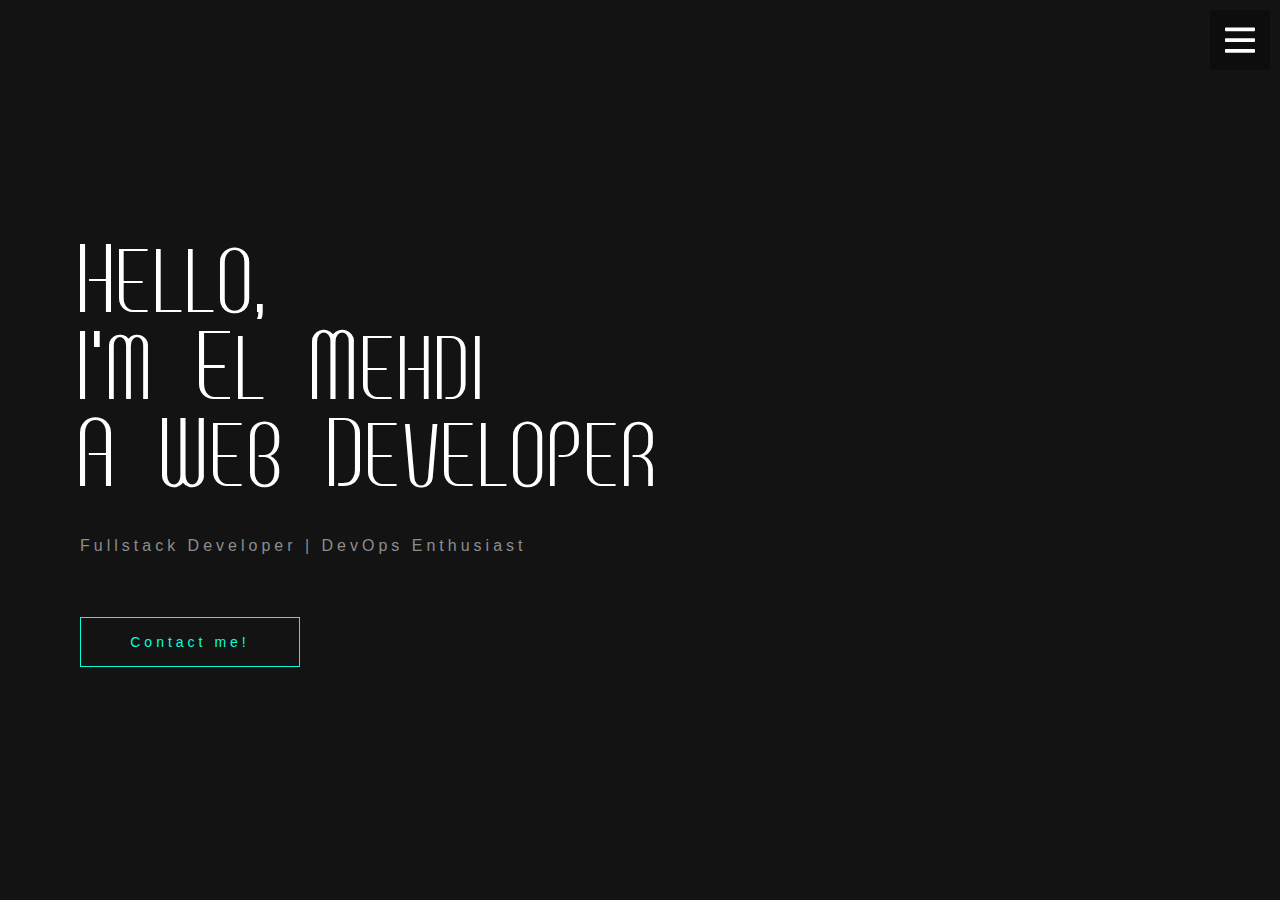
<file: index.html>
<!DOCTYPE html>
<html lang="en">
<head>
    <meta charset="UTF-8">
    <meta http-equiv="X-UA-Compatible" content="IE=edge">
    <meta name="author" content="El Mehdi Oudaoud">
    <meta name="viewport" content="width=device-width, initial-scale=1.0">
    <title>El Mehdi Oudaoud</title>
    <link rel="icon" href="Icon.png">
    <link href="https://fonts.googleapis.com/css2?family=Merienda&display=swap" rel="stylesheet">
    <style>
        @font-face{
            font-family: font-file-82132;
            src: url("BreveSc-a1zR.woff2");
        }
        body{
            overflow-x: hidden;
        }
    </style>
    <link rel="stylesheet" href="style.css">
</head>
<body class="home page-template page-template-template-home page-template-template-home-php page page-id-11 window-loaded">
        <a class="mbtn mbtn-op" href="" id="navburger"><svg aria-hidden="true" focusable="false" data-prefix="far" data-icon="bars" role="img" xmlns="http://www.w3.org/2000/svg" viewBox="0 0 448 512" class="svg-inline--fa fa-bars fa-w-14 fa-3x"><path fill="currentColor" d="M436 124H12c-6.627 0-12-5.373-12-12V80c0-6.627 5.373-12 12-12h424c6.627 0 12 5.373 12 12v32c0 6.627-5.373 12-12 12zm0 160H12c-6.627 0-12-5.373-12-12v-32c0-6.627 5.373-12 12-12h424c6.627 0 12 5.373 12 12v32c0 6.627-5.373 12-12 12zm0 160H12c-6.627 0-12-5.373-12-12v-32c0-6.627 5.373-12 12-12h424c6.627 0 12 5.373 12 12v32c0 6.627-5.373 12-12 12z" class=""></path></svg></a>   
        <menu class="main-menu">
                <a class="mbtn mbtn-cl" href="" id="navclose">
                    <svg aria-hidden="true" focusable="false" data-prefix="fal" data-icon="times" role="img"
                        xmlns="http://www.w3.org/2000/svg" viewBox="0 0 320 512" class="svg-inline--fa fa-times fa-w-10 fa-5x">
                        <path fill="currentColor" d="M193.94 256L296.5 153.44l21.15-21.15c3.12-3.12 3.12-8.19 0-11.31l-22.63-22.63c-3.12-3.12-8.19-3.12-11.31 0L160 222.06 36.29 98.34c-3.12-3.12-8.19-3.12-11.31 0L2.34 120.97c-3.12 3.12-3.12 8.19 0 11.31L126.06 256 2.34 379.71c-3.12 3.12-3.12 8.19 0 11.31l22.63 22.63c3.12 3.12 8.19 3.12 11.31 0L160 289.94 262.56 392.5l21.15 21.15c3.12 3.12 8.19 3.12 11.31 0l22.63-22.63c3.12-3.12 3.12-8.19 0-11.31L193.94 256z" class=""></path>
                    </svg>
                </a>
                <div class="main-menu__top">
                    <div class="logo">
                        <svg version="1.0" xmlns="http://www.w3.org/2000/svg"
                            viewBox="0 0 417.000000 417.000000"
                            preserveAspectRatio="xMidYMid meet" style="width:100px;">
                           <metadata>
                           Created by potrace 1.16, written by Peter Selinger 2001-2019
                           </metadata>
                           <g transform="translate(0.000000,417.000000) scale(0.100000,-0.100000)"
                           stroke="none">
                           <path d="M1830 4029 c-737 -95 -1370 -616 -1604 -1321 -64 -194 -87 -328 -93
                           -555 -4 -131 -1 -236 6 -300 81 -654 477 -1220 1059 -1512 270 -136 509 -197
                           817 -208 327 -12 622 49 912 187 200 95 353 202 517 360 333 322 536 739 587
                           1205 14 132 7 391 -15 520 -120 711 -609 1293 -1287 1530 -222 78 -396 105
                           -654 104 -99 -1 -209 -5 -245 -10z m1415 -914 c17 -7 45 -16 63 -19 32 -5 138
                           -71 158 -97 6 -8 17 -30 24 -49 7 -19 20 -41 29 -48 13 -10 13 -14 2 -21 -11
                           -7 -11 -13 0 -32 13 -24 25 -82 35 -174 3 -27 7 -51 9 -53 2 -2 7 23 11 57 3
                           34 11 61 17 61 6 0 7 -21 3 -57 -4 -32 -7 -67 -7 -78 0 -11 -6 -35 -15 -53 -8
                           -18 -12 -41 -9 -51 3 -11 1 -22 -5 -26 -15 -9 -12 -25 6 -25 10 0 12 -5 7 -12
                           -4 -7 -9 -45 -11 -85 -2 -45 -10 -85 -23 -109 -10 -21 -19 -45 -19 -54 0 -18
                           -63 -84 -72 -75 -3 3 -11 -2 -19 -12 -12 -15 -12 -16 3 -10 23 8 12 -20 -20
                           -53 -25 -25 -25 -25 -13 -2 18 34 7 38 -14 5 -10 -15 -26 -33 -34 -40 -14 -11
                           -14 -12 -1 -13 8 -1 1 -9 -17 -18 -38 -21 -77 -68 -68 -83 4 -5 -12 -33 -35
                           -61 -34 -39 -40 -52 -29 -59 11 -7 11 -9 -2 -9 -18 0 -75 -86 -86 -128 -3 -15
                           -23 -44 -45 -64 -21 -21 -38 -48 -38 -60 0 -53 -216 -308 -261 -308 -8 0 -30
                           -16 -49 -35 -21 -21 -48 -37 -69 -41 -20 -4 -64 -27 -97 -50 -65 -47 -90 -52
                           -156 -32 -26 8 -40 18 -44 34 -3 12 -19 34 -35 50 -16 15 -25 30 -19 34 6 4 6
                           17 1 35 -8 26 -9 27 -10 7 -1 -13 -5 -21 -10 -18 -15 10 -18 53 -4 72 14 19
                           16 67 4 98 -6 15 -14 7 -49 -46 -23 -35 -42 -68 -42 -73 0 -4 -13 -22 -30 -39
                           -16 -17 -48 -53 -72 -79 -60 -69 -86 -80 -198 -81 -85 -1 -101 2 -153 27 -47
                           24 -57 32 -52 48 4 12 1 21 -9 25 -8 3 -15 18 -15 32 -1 15 -3 47 -6 72 -13
                           112 -16 264 -6 336 30 234 96 577 136 708 8 27 15 59 15 72 l0 23 -38 -22
                           c-52 -30 -130 -119 -159 -183 -13 -28 -33 -91 -44 -140 -12 -49 -28 -114 -37
                           -144 -8 -30 -16 -68 -18 -85 -2 -16 -8 -57 -13 -90 -6 -33 -13 -76 -16 -95 -7
                           -48 -31 -80 -60 -80 -13 0 -26 -4 -29 -9 -5 -7 -222 35 -236 46 -2 2 1 13 8
                           24 9 15 10 25 1 40 -6 12 -11 44 -12 73 -1 60 26 317 50 466 9 58 17 125 17
                           150 1 42 0 45 -24 41 -21 -2 -51 -24 -113 -79 -4 -4 -24 -34 -44 -67 -36 -59
                           -37 -61 -39 -180 -5 -254 -16 -452 -27 -494 -8 -29 -20 -47 -38 -57 -15 -7
                           -36 -30 -48 -50 l-22 -37 -78 6 c-87 5 -175 38 -193 70 -28 54 -18 336 22 577
                           22 132 40 300 40 371 0 35 -5 51 -17 59 -17 9 -16 12 7 31 21 18 35 20 86 17
                           106 -7 210 -94 228 -190 4 -21 10 -38 14 -38 4 0 32 25 62 56 94 96 180 123
                           286 88 60 -20 98 -54 130 -116 13 -27 27 -48 30 -48 3 0 38 26 77 58 153 125
                           219 157 302 147 60 -8 126 -44 155 -84 45 -64 83 -216 81 -326 -2 -141 -52
                           -703 -66 -743 -7 -21 6 -92 17 -92 23 0 147 139 176 196 l31 61 -5 189 c-3
                           104 -7 230 -10 279 -2 50 -6 212 -8 360 -2 149 -7 290 -11 315 -3 25 -2 107 5
                           184 8 107 8 142 -2 153 -7 9 -8 17 -2 21 5 4 14 16 20 26 15 29 60 38 129 27
                           33 -5 78 -8 100 -8 36 2 42 -1 55 -30 8 -18 18 -33 23 -33 4 0 47 20 96 44
                           168 85 349 121 506 103 39 -5 84 -15 100 -22z" style="fill:#fff;"/>
                           <path d="M2930 2900 c-14 -5 -61 -19 -105 -31 -104 -29 -205 -69 -205 -80 0
                           -5 14 -21 30 -36 17 -14 30 -33 30 -42 0 -9 15 -45 32 -81 36 -73 41 -120 54
                           -540 3 -113 7 -207 9 -209 9 -8 136 116 145 142 5 16 14 26 20 22 12 -8 110
                           90 110 111 0 18 -9 18 -32 -3 -10 -9 -18 -11 -18 -5 0 6 6 15 14 19 15 9 46
                           65 46 85 0 7 23 40 50 73 33 40 50 69 50 87 0 15 15 51 33 80 37 59 71 137 82
                           185 13 62 -48 160 -129 207 -38 22 -56 26 -118 25 -40 -1 -84 -5 -98 -9z" style="fill:#fff;"/>
                           </g>
                        </svg>
                    </div>
                    <span>Fullstack Web Developer</span>
                </div>
                <nav class="main-menu_nav">
                    <a rel="about" href="about me.html">About</a>
                    <a rel="skills" href="toolkit.html">Toolkit</a>
                    <a rel="work" href="projects.html">Projects</a>
                    <a rel="contact" href="#">Contact</a>
                </nav>
                <ul class="social">
                    <li>
                        <!--twitter-->
                        <a href="#" target="_blank">
                            <svg aria-hidden="true" focusable="false" data-prefix="fab" data-icon="twitter" role="img"
                                xmlns="http://www.w3.org/2000/svg" viewBox="0 0 512 512" class="svg-inline--fa fa-twitter fa-w-16 fa-5x">
                                <path fill="currentColor" d="M459.37 151.716c.325 4.548.325 9.097.325 13.645 0 138.72-105.583 298.558-298.558 298.558-59.452 0-114.68-17.219-161.137-47.106 8.447.974 16.568 1.299 25.34 1.299 49.055 0 94.213-16.568 130.274-44.832-46.132-.975-84.792-31.188-98.112-72.772 6.498.974 12.995 1.624 19.818 1.624 9.421 0 18.843-1.3 27.614-3.573-48.081-9.747-84.143-51.98-84.143-102.985v-1.299c13.969 7.797 30.214 12.67 47.431 13.319-28.264-18.843-46.781-51.005-46.781-87.391 0-19.492 5.197-37.36 14.294-52.954 51.655 63.675 129.3 105.258 216.365 109.807-1.624-7.797-2.599-15.918-2.599-24.04 0-57.828 46.782-104.934 104.934-104.934 30.213 0 57.502 12.67 76.67 33.137 23.715-4.548 46.456-13.32 66.599-25.34-7.798 24.366-24.366 44.833-46.132 57.827 21.117-2.273 41.584-8.122 60.426-16.243-14.292 20.791-32.161 39.308-52.628 54.253z" class=""></path>
                            </svg>
                        </a>
                    </li>
                    <li>
                        <!--linkedin-->
                        <a href="#" target="_blank">
                            <svg aria-hidden="true" focusable="false" data-prefix="fab" data-icon="linkedin-in" role="img"
                                xmlns="http://www.w3.org/2000/svg" viewBox="0 0 448 512" class="svg-inline--fa fa-linkedin-in fa-w-14 fa-5x">
                                <path fill="currentColor" d="M100.28 448H7.4V148.9h92.88zM53.79 108.1C24.09 108.1 0 83.5 0 53.8a53.79 53.79 0 0 1 107.58 0c0 29.7-24.1 54.3-53.79 54.3zM447.9 448h-92.68V302.4c0-34.7-.7-79.2-48.29-79.2-48.29 0-55.69 37.7-55.69 76.7V448h-92.78V148.9h89.08v40.8h1.3c12.4-23.5 42.69-48.3 87.88-48.3 94 0 111.28 61.9 111.28 142.3V448z" class=""></path>
                            </svg>
                        </a>
                    </li>
                    <li>
                        <!--facebook-->
                        <a href="" target="_blank">
                            <svg aria-hidden="true" focusable="false" data-prefix="fab" data-icon="facebook-f" role="img"
                                xmlns="http://www.w3.org/2000/svg" viewBox="0 0 320 512" class="svg-inline--fa fa-facebook-f fa-w-10 fa-5x">
                                <path fill="currentColor" d="M279.14 288l14.22-92.66h-88.91v-60.13c0-25.35 12.42-50.06 52.24-50.06h40.42V6.26S260.43 0 225.36 0c-73.22 0-121.08 44.38-121.08 124.72v70.62H22.89V288h81.39v224h100.17V288z" class=""></path>
                            </svg>
                        </a>
                    </li>
                    <li>
                        <!--github-->
                        <a href="#" target="_blank">
                                <svg xmlns="http://www.w3.org/2000/svg" data-name="Layer 1" viewBox="0 0 24 24" style="width: 2rem;"><path d="M12,2.2467A10.00042,10.00042,0,0,0,8.83752,21.73419c.5.08752.6875-.21247.6875-.475,0-.23749-.01251-1.025-.01251-1.86249C7,19.85919,6.35,18.78423,6.15,18.22173A3.636,3.636,0,0,0,5.125,16.8092c-.35-.1875-.85-.65-.01251-.66248A2.00117,2.00117,0,0,1,6.65,17.17169a2.13742,2.13742,0,0,0,2.91248.825A2.10376,2.10376,0,0,1,10.2,16.65923c-2.225-.25-4.55-1.11254-4.55-4.9375a3.89187,3.89187,0,0,1,1.025-2.6875,3.59373,3.59373,0,0,1,.1-2.65s.83747-.26251,2.75,1.025a9.42747,9.42747,0,0,1,5,0c1.91248-1.3,2.75-1.025,2.75-1.025a3.59323,3.59323,0,0,1,.1,2.65,3.869,3.869,0,0,1,1.025,2.6875c0,3.83747-2.33752,4.6875-4.5625,4.9375a2.36814,2.36814,0,0,1,.675,1.85c0,1.33752-.01251,2.41248-.01251,2.75,0,.26251.1875.575.6875.475A10.0053,10.0053,0,0,0,12,2.2467Z"/></svg>
                        </a>
                    </li>
                </ul>
        </menu>

        <script>
            document.getElementById("navburger").addEventListener("click",(e)=>{
                e.preventDefault();
                document.body.classList.add("mobileopen");
            })
            document.getElementById("navclose").addEventListener("click",(e)=>{
                e.preventDefault();
                document.body.classList.remove("mobileopen");
            })

        </script>
    <div>

    
    <div class="page-inner">
    <section id="section-home" class="section-full section-home js-page-home loaded">
        <div class="text-zone">
            <h1 aria-label="Hello,  I'm El Mehdi  A Web Developer" class="blast-root" id="let">
            <!-- dinamically make em in JS-->
            <!-- <span class="blast" aria-hidden="true" style="opacity: 1;">H</span>
            -->
        </h1>
        <p class="gray-text">Fullstack Developer | DevOps Enthusiast</p>
        <br>
        <a rel="contact" href="/contact/" class="flat-button">
            <div> 
                <span class="bg"></span>
                <span class="base"></span>
                <span class="text">Contact me!</span>
            </div> 
        </a>
    </div>
    <canvas style="position: absolute;left:0;z-index: -1;" id="canvas" width="356" height="696"></canvas>

    </section>
    </div>
</div>
    <script src="https://cdnjs.cloudflare.com/ajax/libs/gsap/3.6.1/gsap.min.js"></script>
    <script src="oscillator.js"></script>
    </body>
    <!-- rubberBand{0%{-webkit-transform:scale3d(1,1,1);transform:scale3d(1,1,1)}30%{-webkit-transform:scale3d(1.25,.75,1);transform:scale3d(1.25,.75,1)}40%{-webkit-transform:scale3d(.75,1.25,1);transform:scale3d(.75,1.25,1)}50%{-webkit-transform:scale3d(1.15,.85,1);transform:scale3d(1.15,.85,1)}65%{-webkit-transform:scale3d(.95,1.05,1);transform:scale3d(.95,1.05,1)}75%{-webkit-transform:scale3d(1.05,.95,1);transform:scale3d(1.05,.95,1)}100%{-webkit-transform:scale3d(1,1,1);transform:scale3d(1,1,1)}} -->
</html>
</file>
<file: style.css>
html {
    line-height: 1.15;
    -ms-text-size-adjust: 100%;
    -webkit-text-size-adjust: 100%
}

#section-home {
    background-color: #131313;
    /* background-image: url("background.png");
    background-size: cover; */
    z-index: 1;
}

body {
    margin: 0
}

article, aside, footer, header, nav, section {
    display: block
}

h1 {
    font-size: 2em;
    margin: .67em 0
}
a {
    background-color: transparent;
    -webkit-text-decoration-skip: objects
}
svg:not(:root) {
    overflow: hidden
}
details, menu {
    display: block
}
canvas {
    display: inline-block
}
html {
    font-size: 62.5%;
    min-width: 320px
}

body {
    font-size: 1.6rem;
    line-height: 1.5;
    background: #1d1d1d;
    display: block;
    min-width: 320px;
    font-family: "Open Sans", sans-serif;
    color: #fff;
    padding-left: 13rem;
    overflow-y: scroll;
    overflow-x: hidden
}

body * {
    -webkit-box-sizing: border-box;
    box-sizing: border-box
}
svg {
    will-change: transform
}

a {
    color: #08fdd8;
    -webkit-transition: color .3s;
    -o-transition: color .3s;
    transition: color .3s;
    text-decoration: none
}
a:hover {
    color: #019e86
}

img {
    max-width: 100%
}

hr {
    float: none;
    width: 100%;
    margin-top: 2.7rem;
    margin-bottom: 2.7rem
}

.no-border {
    border: none
}

.text-left {
    text-align: left
}

.text-right {
    text-align: right
}

.text-center {
    text-align: center
}

.top-spacer {
    margin-top: 4rem
}

.pb-0 {
    padding-bottom: 0
}

.pt-0 {
    padding-top: 0
}

.mb-0 {
    margin-bottom: 0
}

.mt-0 {
    margin-top: 0
}

.pb-1 {
    padding-bottom: 1rem
}

.pt-1 {
    padding-top: 1rem
}

.mb-1 {
    margin-bottom: 1rem
}

.mt-1 {
    margin-top: 1rem
}

.pb-2 {
    padding-bottom: 2rem
}

.pt-2 {
    padding-top: 2rem
}

.mb-2 {
    margin-bottom: 2rem
}

.mt-2 {
    margin-top: 2rem
}

.pb-3 {
    padding-bottom: 3rem
}

.pt-3 {
    padding-top: 3rem
}

.mb-3 {
    margin-bottom: 3rem
}

.mt-3 {
    margin-top: 3rem
}

.pb-4 {
    padding-bottom: 4rem
}

.pt-4 {
    padding-top: 4rem
}

.mb-4 {
    margin-bottom: 4rem
}

.mt-4 {
    margin-top: 4rem
}

.pb-5 {
    padding-bottom: 5rem
}

.pt-5 {
    padding-top: 5rem
}

.mb-5 {
    margin-bottom: 5rem
}

.mt-5 {
    margin-top: 5rem
}

.pb-6 {
    padding-bottom: 6rem
}

.pt-6 {
    padding-top: 6rem
}

.mb-6 {
    margin-bottom: 6rem
}

.mt-6 {
    margin-top: 6rem
}

.pb-7 {
    padding-bottom: 7rem
}

.pt-7 {
    padding-top: 7rem
}

.mb-7 {
    margin-bottom: 7rem
}

.mt-7 {
    margin-top: 7rem
}

.pb-8 {
    padding-bottom: 8rem
}

.pt-8 {
    padding-top: 8rem
}

.mb-8 {
    margin-bottom: 8rem
}

.mt-8 {
    margin-top: 8rem
}

.pb-9 {
    padding-bottom: 9rem
}

.pt-9 {
    padding-top: 9rem
}

.mb-9 {
    margin-bottom: 9rem
}

.mt-9 {
    margin-top: 9rem
}

.pb-10 {
    padding-bottom: 10rem
}

.pt-10 {
    padding-top: 10rem
}

.mb-10 {
    margin-bottom: 10rem
}

.mt-10 {
    margin-top: 10rem
}
.gray-text {
    font-size: 1.6rem;
    letter-spacing: 4px;
    margin-top: 3rem;
    display: block;
    color: #8d8d8d
}

h1 {
    color: #fff;
    margin: 0;
    font-family: font-file-82132;
    font-weight: 400;
    font-size: 10.3rem;
    line-height: 8.7rem;
    position: relative
}

h1 img {
    opacity: 0;
    margin-right: -2rem
}


h2 .blast, h1 .blast {
    opacity: 0;
    display: inline-block;
    -webkit-transition: all .3s ease-out;
    -o-transition: all .3s ease-out;
    transition: all .3s ease-out
}
.text-zone p {
    position: relative;
    margin-bottom: 1.5rem
}



.main-menu {
    width: 13rem;
    background-color: #181818;
    height: 100vh;
    position: fixed;
    lefT: 0;
    top: 0;
    right: auto;
    bottom: 0;
    display: -webkit-box;
    display: -ms-flexbox;
    display: flex;
    z-index: 3;
    -webkit-box-orient: vertical;
    -webkit-box-direction: normal;
    -ms-flex-direction: column;
    flex-direction: column;
    -webkit-box-pack: justify;
    -ms-flex-pack: justify;
    justify-content: space-between;
    -webkit-box-align: center;
    -ms-flex-align: center;
    align-items: center;
    margin: 0;
    padding: 0
}

.main-menu__top {
    background: #000;
    width: 100%;
    display: -webkit-box;
    display: -ms-flexbox;
    display: flex;
    -webkit-box-orient: vertical;
    -webkit-box-direction: normal;
    -ms-flex-direction: column;
    flex-direction: column;
    -webkit-box-align: center;
    -ms-flex-align: center;
    align-items: center;
    -webkit-box-pack: center;
    -ms-flex-pack: center;
    justify-content: center;
    padding: 2rem 0
}

.main-menu__top>span {
    font-family: 'Open Sans';
    color: #a5a5a5;
    font-size: 1.2rem;
    margin-top: 1rem
}

.logo {
    display: -webkit-box;
    display: -ms-flexbox;
    display: flex;
    -webkit-box-orient: vertical;
    -webkit-box-direction: normal;
    -ms-flex-direction: column;
    flex-direction: column;
    -webkit-box-pack: center;
    -ms-flex-pack: center;
    justify-content: center;
    -webkit-box-align: center;
    -ms-flex-align: center;
    align-items: center
}

.logo svg {
    width: 6rem;
    height: auto
}

.logo span {
    font-family: font-file-82132;
    color: #fff;
    margin-top: 1px;
    font-size: 2.7rem
}

.main-menu_nav {
    width: 100%;
    display: -webkit-box;
    display: -ms-flexbox;
    display: flex;
    -webkit-box-orient: vertical;
    -webkit-box-direction: normal;
    -ms-flex-direction: column;
    flex-direction: column;
    -webkit-box-pack: center;
    -ms-flex-pack: center;
    justify-content: center;
    -webkit-box-align: center;
    -ms-flex-align: center;
    align-items: center;
    border-top: 1px solid #282828
}

.main-menu_nav a {
    text-align: center;
    width: 100%;
    display: block;
    font-size: 1.6rem;
    color: #909096;
    line-height: 5rem;
    border-bottom: 1px solid #282828;
    -webkit-transition: color .3s, background-color .3s;
    -o-transition: color .3s, background-color .3s;
    transition: color .3s, background-color .3s
}
.main-menu_nav a:hover{
    color: #08fdd8;
}
.social {
    color: #909096;
    margin: 0;
    padding: 0;
    list-style: none;
    display: -webkit-box;
    display: -ms-flexbox;
    display: flex;
    -ms-flex-wrap: wrap;
    flex-wrap: wrap;
    height: 20rem
}

.social li {
    text-align: center
}

.social li a {
    padding: 2rem 7px
}
.social li a:hover svg path {
    fill: #08fdd8
}

.social svg {
    width: 1.3rem
}

.social svg.fa-facebook-f {
    width: 1rem
}

.social svg path {
    -webkit-transition: fill .3s;
    -o-transition: fill .3s;
    transition: fill .3s;
    fill: #909096
}

.mbtn {
    display: none
}

.flat-button {
    color: #08fdd8;
    font-size: 14px;
    letter-spacing: 4px;
    font-family: "Open Sans", sans-serif;
    text-decoration: none;
    margin-top: 20px;
    position: relative;
    width: 100%;
    max-width: 220px;
    height: 50px;
    line-height: 50px;
    display: block;
    text-align: center
}

.flat-button div {
    height: 100%;
    width: 100%;
    position: relative;
    overflow: hidden
}

.flat-button:hover {
    color: #000
}

.flat-button span.bg {
    left: -5%;
    position: absolute;
    background: #08fdd8;
    width: 0;
    height: 100%;
    z-index: 3;
    -webkit-transition: .3s ease-out all;
    -o-transition: .3s ease-out all;
    transition: .3s ease-out all;
    -webkit-transform: skewX(-10deg);
    -ms-transform: skewX(-10deg);
    transform: skewX(-10deg)
}
.flat-button:hover span.bg {
    width: 110%
}

.flat-button:hover span.text:after {
    background: #fff
}

.flat-button span.base {
    -webkit-box-sizing: border-box;
    box-sizing: border-box;
    position: absolute;
    z-index: 2;
    width: 100%;
    height: 100%;
    left: 0;
    border: 1px solid #08fdd8
}

.flat-button span.text {
    z-index: 4;
    width: 100%;
    height: 100%;
    position: absolute;
    left: 0;
    top: 0
}


.flat-button--small {
    height: 42px;
    line-height: 42px
}

.back {
    display: -webkit-box;
    display: -ms-flexbox;
    display: flex;
    -webkit-box-align: center;
    -ms-flex-align: center;
    align-items: center
}

.back svg {
    width: 1.2rem;
    margin: 0 5px
}

.scroll-down {
    position: absolute;
    right: 10px;
    bottom: 2rem;
    display: -webkit-box;
    display: -ms-flexbox;
    display: flex;
    -webkit-box-orient: vertical;
    -webkit-box-direction: normal;
    -ms-flex-direction: column;
    flex-direction: column;
    -webkit-box-align: center;
    -ms-flex-align: center;
    align-items: center;
    -webkit-box-pack: center;
    -ms-flex-pack: center;
    justify-content: center;
    font-size: 14px;
    color: #fff
}

.scroll-down span {
    -webkit-writing-mode: vertical-rl;
    -ms-writing-mode: tb-rl;
    writing-mode: vertical-rl;
    text-orientation: mixed;
    -webkit-animation-name: bounce-1;
    animation-name: bounce-1;
    -webkit-animation-timing-function: linear;
    animation-timing-function: linear;
    -webkit-animation-duration: 1s;
    animation-duration: 1s;
    -webkit-animation-iteration-count: infinite;
    animation-iteration-count: infinite
}

.scroll-down svg {
    margin-top: 10px;
    width: 10px
}

.scroll-down--left {
    left: 10px;
    right: auto
}
.section-full {
    min-height: 100vh;
    padding: 9rem 3rem;
    position: relative;
    opacity: 0;
    -webkit-transition: opacity .4s;
    -o-transition: opacity .4s;
    transition: opacity .4s
}

.section-full .text-zone {
    padding-left: 5rem
}
.window-loaded .section-full {
    opacity: 1
}
.section-home {
    height: 100vh;
    overflow: hidden;
    display: -webkit-box;
    display: -ms-flexbox;
    display: flex;
    -webkit-box-align: center;
    -ms-flex-align: center;
    align-items: center
}

.section-home #canvas {
    left: 0;
    top: 0
}

.section-home .text-zone {
    position: relative;
    z-index: 1
}

.section-home .text-zone>* {
    opacity: 0
}

.section-home .text-zone p {
    -webkit-transition: opacity .5s .7s, -webkit-transform .5s .7s;
    transition: opacity .5s .7s, -webkit-transform .5s .7s;
    -o-transition: opacity .5s .7s, transform .5s .7s;
    transition: opacity .5s .7s, transform .5s .7s;
    transition: opacity .5s .7s, transform .5s .7s, -webkit-transform .5s .7s;
    -webkit-transform: translateY(20px);
    -ms-transform: translateY(20px);
    transform: translateY(20px)
}

.section-home .text-zone a {
    -webkit-transition: opacity .5s 1.1s, -webkit-transform .5s 1.1s;
    transition: opacity .5s 1.1s, -webkit-transform .5s 1.1s;
    -o-transition: opacity .5s 1.1s, transform .5s 1.1s;
    transition: opacity .5s 1.1s, transform .5s 1.1s;
    transition: opacity .5s 1.1s, transform .5s 1.1s, -webkit-transform .5s 1.1s;
    -webkit-transform: translateY(20px);
    -ms-transform: translateY(20px);
    transform: translateY(20px)
}
.section-home.loaded .text-zone>* {
    opacity: 1
}

.section-home.loaded .text-zone p, .section-home.loaded .text-zone a {
    -webkit-transform: translateY(0px);
    -ms-transform: translateY(0px);
    transform: translateY(0px)
}


/*tablet*/
@media screen and (max-width: 1300px) {
    body {
        padding-left: 0
    }

    .section-full:first-child {
        padding-top: 10rem
    }

    .main-menu {
        -webkit-box-align: center;
        -ms-flex-align: center;
        align-items: center;
        position: fixed;
        z-index: -5;
        left: 0;
        right: 0;
        bottom: 0;
        top: 0;
        width: 100%;
        opacity: 0;
        -webkit-transition: visibility 0s 0s, z-index 0s 0s;
        -o-transition: visibility 0s 0s, z-index 0s 0s;
        transition: visibility 0s 0s, z-index 0s 0s
    }

    .main-menu>* {
        opacity: 0;
        -webkit-transition: opacity .4s ease;
        -o-transition: opacity .4s ease;
        transition: opacity .4s ease
    }

    .main-menu .main-menu__top {
        padding-top: 6rem
    }

    .main-menu .social {
        margin-top: 2rem;
        height: 4rem
    }

    .main-menu .logo svg {
        width: 5rem;
        height: auto
    }
    .mbtn {
        position: fixed;
        top: 10px;
        right: 10px;
        width: 6rem;
        height: 6rem;
        z-index: 100;
        background-color: rgba(0, 0, 0, .3);
        display: -webkit-box;
        display: -ms-flexbox;
        display: flex;
        -webkit-box-align: center;
        -ms-flex-align: center;
        align-items: center;
        -webkit-box-pack: center;
        -ms-flex-pack: center;
        justify-content: center;
        border-radius: 3px
    }

    .mbtn svg {
        width: 3rem
    }

    .mbtn svg path {
        fill: #fff
    }
    .mobileopen .mbtn-op {
		display: none
	}
	.mobileopen .main-menu {
		-webkit-transition: visibility 0s 0s, z-index 0s 0s;
		-o-transition: visibility 0s 0s, z-index 0s 0s;
		transition: visibility 0s 0s, z-index 0s 0s;
		z-index: 99;
		opacity: 1
	}
	.mobileopen .main-menu>* {
		opacity: 1
	}
}

@media screen and (max-width: 1100px) {
    h1 {
        font-size: 8.3rem;
        line-height: 7rem
    }
    .flat-button {
        max-width: 200px;
        height: 45px;
        line-height: 45px
    }
    .section-full .text-zone {
        padding-left: 2rem;
        padding-right: 2rem
    }
}

@media screen and (max-width: 900px) {
    h1 {
        font-size: 8rem;
        line-height: 7rem
    }
    .gray-text {
        letter-spacing: 1px
    }
}
@media screen and (max-width: 600px) {
    body {
        font-size: 1.5rem
    }

    .text-zone--secondary h1, h1 {
        font-size: 5.3rem;
        line-height: 4.5rem
    }
    .gray-text {
        font-size: 1.4rem
    }

    .flat-button {
        max-width: 200px;
        height: 42px;
        line-height: 42px
    }

    .page-skills .text-zone+div, .section-full .text-zone {
        padding-left: 0;
        padding-right: 0
    }

    .page-skills .text-zone {
        padding-right: 0;
        padding-left: 0
    }

    .section-full {
        padding: 9rem 3rem
    }
}
@media screen and (max-width: 480px) {
    h1 {
        margin-top: -3rem
    }
    .flat-button {
        max-width: 170px;
        height: 40px;
        line-height: 40px
    }
}
@media screen and (max-width: 380px) {
    h1 {
        font-size: 4.2rem;
        line-height: 3.6rem
    }
    .flat-button {
        letter-spacing: 3px
    }

    .gray-text {
        letter-spacing: 0
    }

    .flat-button {
        max-width: 150px;
        height: 38px;
        line-height: 38px
    }
}
@-webkit-keyframes rubberBand {
	0% {
		-webkit-transform: scale3d(1, 1, 1);
		transform: scale3d(1, 1, 1)
	}
	30% {
		-webkit-transform: scale3d(1.25, .75, 1);
		transform: scale3d(1.25, .75, 1)
	}
	40% {
		-webkit-transform: scale3d(.75, 1.25, 1);
		transform: scale3d(.75, 1.25, 1)
	}
	50% {
		-webkit-transform: scale3d(1.15, .85, 1);
		transform: scale3d(1.15, .85, 1)
	}
	65% {
		-webkit-transform: scale3d(.95, 1.05, 1);
		transform: scale3d(.95, 1.05, 1)
	}
	75% {
		-webkit-transform: scale3d(1.05, .95, 1);
		transform: scale3d(1.05, .95, 1)
	}
	100% {
		-webkit-transform: scale3d(1, 1, 1);
		transform: scale3d(1, 1, 1)
	}
}

@keyframes rubberBand {
	0% {
		-webkit-transform: scale3d(1, 1, 1);
        -ms-transform: scale3d(1, 1, 1);
        color:#ec5477;
		transform: scale3d(1, 1, 1)
	}
	30% {
		-webkit-transform: scale3d(1.25, .75, 1);
		-ms-transform: scale3d(1.25, .75, 1);
		transform: scale3d(1.25, .75, 1)
	}
	40% {
		-webkit-transform: scale3d(.75, 1.25, 1);
		-ms-transform: scale3d(.75, 1.25, 1);
		transform: scale3d(.75, 1.25, 1)
	}
	50% {
		-webkit-transform: scale3d(1.15, .85, 1);
		-ms-transform: scale3d(1.15, .85, 1);
		transform: scale3d(1.15, .85, 1)
	}
	65% {
		-webkit-transform: scale3d(.95, 1.05, 1);
		-ms-transform: scale3d(.95, 1.05, 1);
		transform: scale3d(.95, 1.05, 1)
	}
	75% {
		-webkit-transform: scale3d(1.05, .95, 1);
		-ms-transform: scale3d(1.05, .95, 1);
		transform: scale3d(1.05, .95, 1)
	}
	100% {
		-webkit-transform: scale3d(1, 1, 1);
        -ms-transform: scale3d(1, 1, 1);
        color:#08fdd8;
		transform: scale3d(1, 1, 1)
	}
}

.rubberBand {
	-webkit-animation-name: rubberBand;
	animation-name: rubberBand
}
.animated {
	-webkit-animation-duration: 1s;
	animation-duration: 1s;
	-webkit-animation-fill-mode: both;
	animation-fill-mode: both
}

.animated.infinite {
	-webkit-animation-iteration-count: infinite;
	animation-iteration-count: infinite
}

.animated.hinge {
	-webkit-animation-duration: 2s;
	animation-duration: 2s
}
</file>
